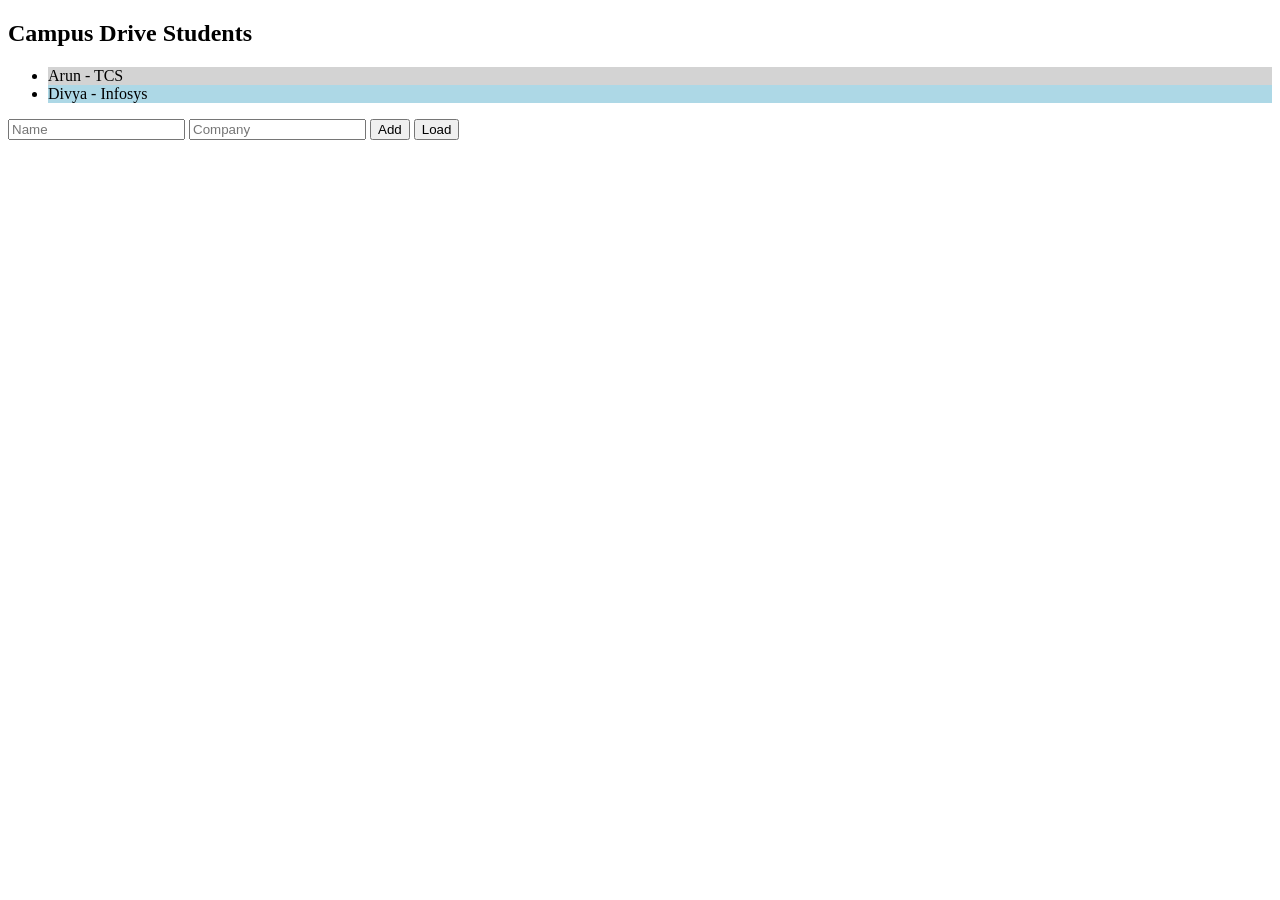
<file: index.html>
<!DOCTYPE html>
<html>
<head>
    <title>Campus Drive</title>
    <link rel="stylesheet" href="style.css">
</head>
<body>

<h2>Campus Drive Students</h2>

<ul id="studentList">
    <li>Arun - TCS</li>
    <li>Divya - Infosys</li>
</ul>

<input type="text" id="name" placeholder="Name">
<input type="text" id="company" placeholder="Company">

<button onclick="addStudent()">Add</button>
<button onclick="loadStudents()">Load</button>

<script>
function addStudent() {
    let name = document.getElementById("name").value;
    let company = document.getElementById("company").value;

    if(name === "" || company === "") {
        alert("Enter details");
        return;
    }

    let li = document.createElement("li");
    li.innerHTML = name + " - " + company;

    document.getElementById("studentList").appendChild(li);
}

// NO FETCH (to avoid error)
function loadStudents() {
    let data = [
        {name: "Sneha", company: "Accenture"},
        {name: "Rahul", company: "Cognizant"}
    ];

    let list = document.getElementById("studentList");

    data.forEach(s => {
        let li = document.createElement("li");
        li.innerHTML = s.name + " - " + s.company;
        list.appendChild(li);
    });
}
</script>

</body>
</html>
</file>
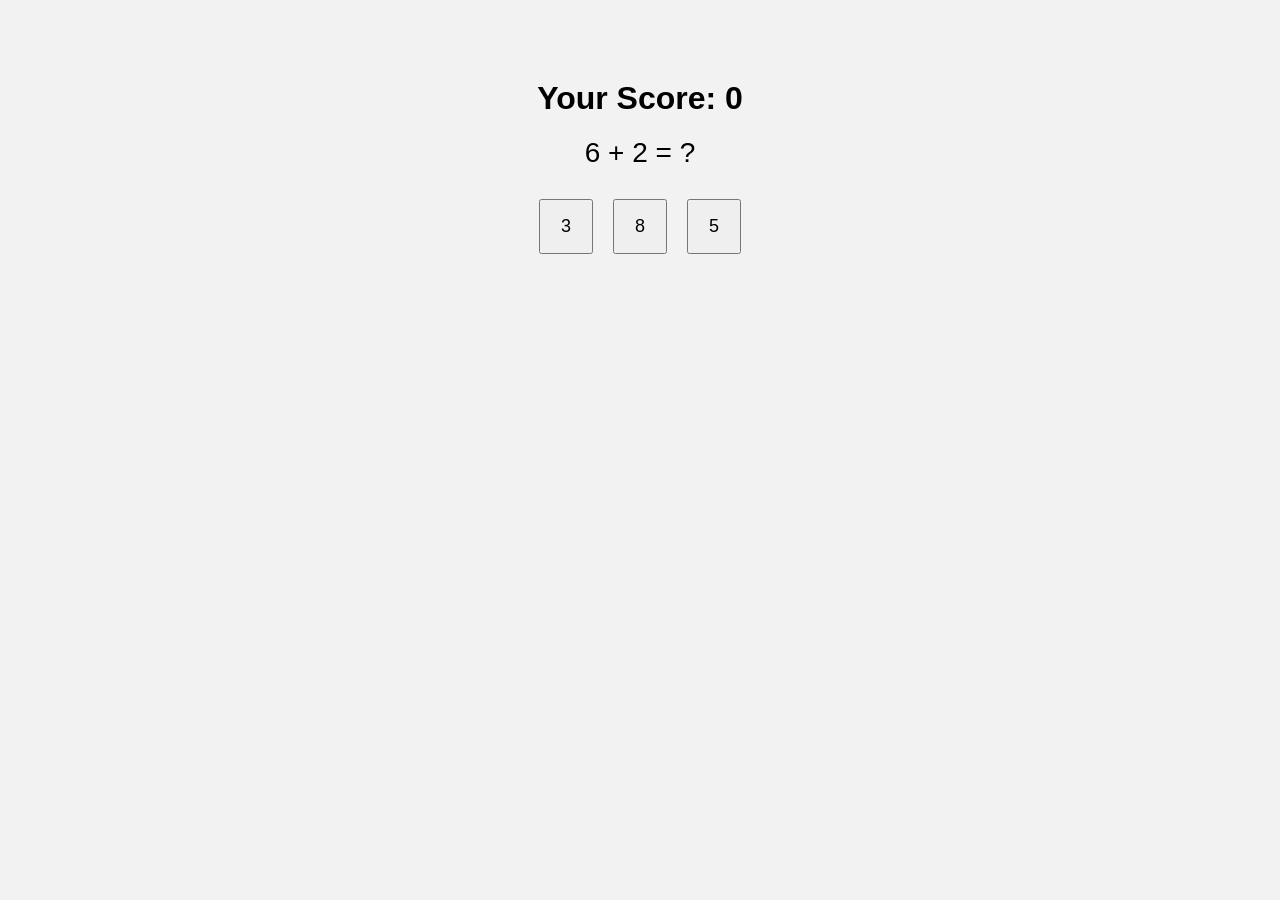
<file: quiz.html>
<!DOCTYPE html>
<html lang="en">
<head>
<meta charset="UTF-8">
<title>Math Quiz</title>

<style>
  body {
    font-family: Arial;
    text-align: center;
    background: #f2f2f2;
  }

  .container {
    margin-top: 80px;
  }

  h1 {
    margin-bottom: 20px;
  }

  .question {
    font-size: 28px;
    margin-bottom: 20px;
  }

  .options button {
    padding: 15px 20px;
    margin: 10px;
    font-size: 18px;
    cursor: pointer;
  }

  .score {
    font-size: 28px;
    margin-top: 30px;
  }
</style>
</head>

<body>

<div class="container">
  <h1 id="score">Your Score: 0</h1>

  <div class="question" id="question"></div>

  <div class="options" id="options"></div>
</div>

<script>
  let score = 0;
  let current = 0;

  const quiz = [
    {
      q: "6 + 2 = ?",
      options: [3, 8, 5],
      answer: 8
    },
    {
      q: "5 + 3 = ?",
      options: [6, 7, 8],
      answer: 8
    },
    {
      q: "10 * 10 = ?",
      options: [300, 500, 100],
      answer: 100
    }
  ];

  function loadQuestion() {
    if (current >= quiz.length) {
      document.getElementById("question").innerHTML = "Quiz Completed!";
      document.getElementById("options").innerHTML = "";
      return;
    }

    document.getElementById("question").innerHTML = quiz[current].q;

    let optionsHTML = "";
    quiz[current].options.forEach(opt => {
      optionsHTML += `<button onclick="checkAnswer(${opt})">${opt}</button>`;
    });

    document.getElementById("options").innerHTML = optionsHTML;
  }

  function checkAnswer(selected) {
    if (selected === quiz[current].answer) {
      score++;
    }

    document.getElementById("score").innerHTML = "Your Score: " + score;

    current++;
    loadQuestion();
  }

  loadQuestion();
</script>

</body>
</html>
</file>
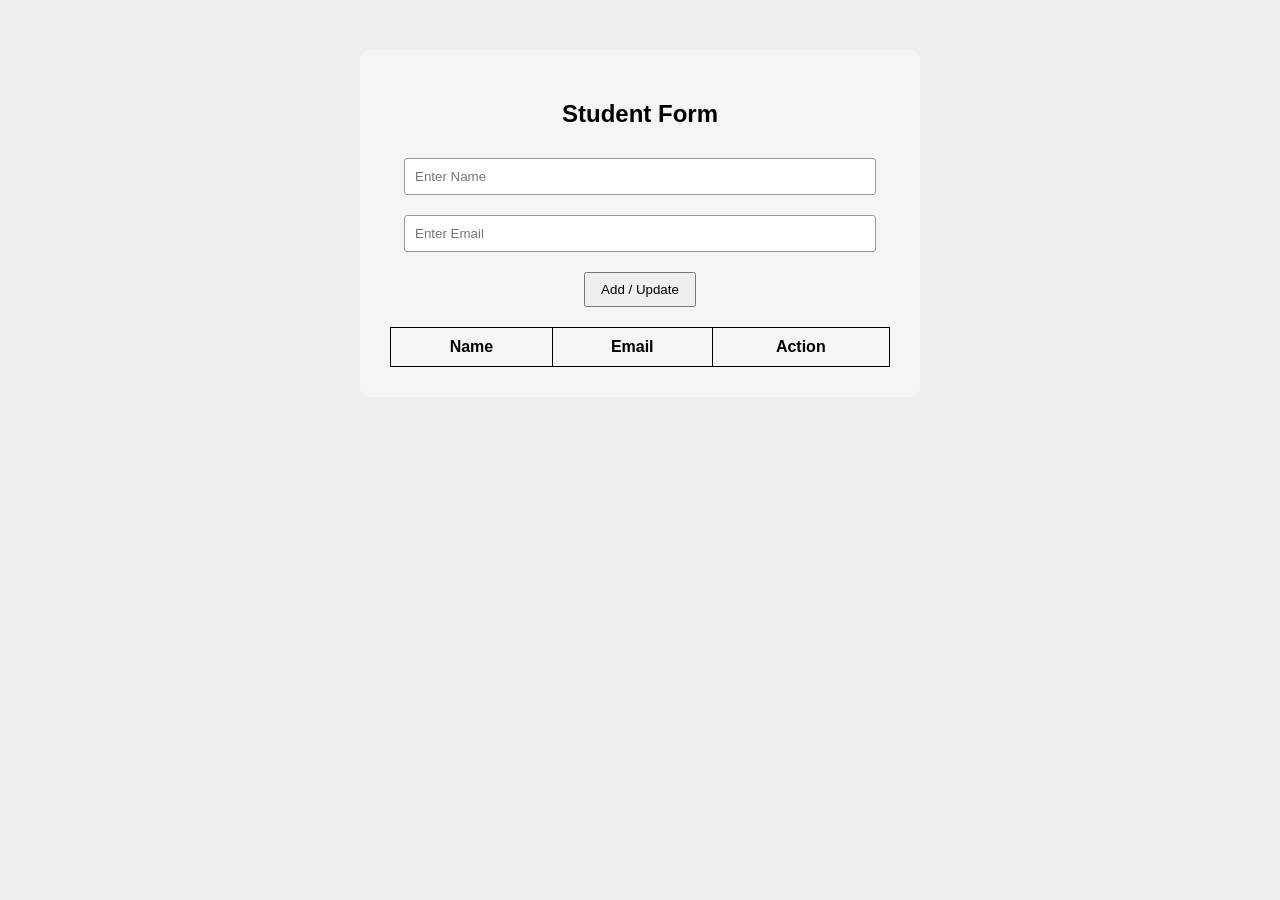
<file: std.html>
<!DOCTYPE html>
<html lang="en">
<head>
  <meta charset="UTF-8">
  <title>Student Form</title>
  <style>
    body {
      font-family: Arial;
      background: #eee;
    }

    .container {
      width: 500px;
      margin: 50px auto;
      background: #f5f5f5;
      padding: 30px;
      border-radius: 10px;
      text-align: center;
    }

    h2 {
      margin-bottom: 20px;
    }

    input {
      width: 90%;
      padding: 10px;
      margin: 10px 0;
      border: 1px solid #999;
      border-radius: 3px;
    }

    button {
      padding: 8px 15px;
      margin-top: 10px;
      cursor: pointer;
    }

    table {
      width: 100%;
      margin-top: 20px;
      border-collapse: collapse;
    }

    table, th, td {
      border: 1px solid black;
    }

    th, td {
      padding: 10px;
      text-align: center;
    }

    .action-btn {
      margin: 3px;
      padding: 5px 10px;
    }
  </style>
</head>
<body>

<div class="container">
  <h2>Student Form</h2>

  <input type="text" id="name" placeholder="Enter Name">
  <input type="email" id="email" placeholder="Enter Email">

  <br>
  <button onclick="addOrUpdate()">Add / Update</button>

  <table>
    <thead>
      <tr>
        <th>Name</th>
        <th>Email</th>
        <th>Action</th>
      </tr>
    </thead>
    <tbody id="tableBody"></tbody>
  </table>
</div>

<script>
  let editIndex = -1;
  let students = [];

  function addOrUpdate() {
    let name = document.getElementById("name").value;
    let email = document.getElementById("email").value;

    if (name === "" || email === "") {
      alert("Please fill all fields");
      return;
    }

    if (editIndex === -1) {
      students.push({ name, email });
    } else {
      students[editIndex] = { name, email };
      editIndex = -1;
    }

    document.getElementById("name").value = "";
    document.getElementById("email").value = "";

    displayData();
  }

  function displayData() {
    let table = document.getElementById("tableBody");
    table.innerHTML = "";

    students.forEach((student, index) => {
      table.innerHTML += `
        <tr>
          <td>${student.name}</td>
          <td>${student.email}</td>
          <td>
            <button class="action-btn" onclick="editData(${index})">Edit</button>
            <button class="action-btn" onclick="deleteData(${index})">Delete</button>
          </td>
        </tr>
      `;
    });
  }

  function editData(index) {
    document.getElementById("name").value = students[index].name;
    document.getElementById("email").value = students[index].email;
    editIndex = index;
  }

  function deleteData(index) {
    students.splice(index, 1);
    displayData();
  }
</script>

</body>
</html>
</file>
<file: style.css>
ul li:nth-child(odd) {
    background: lightgray;
}
ul li:nth-child(even) {
    background: lightblue;
}
</file>
